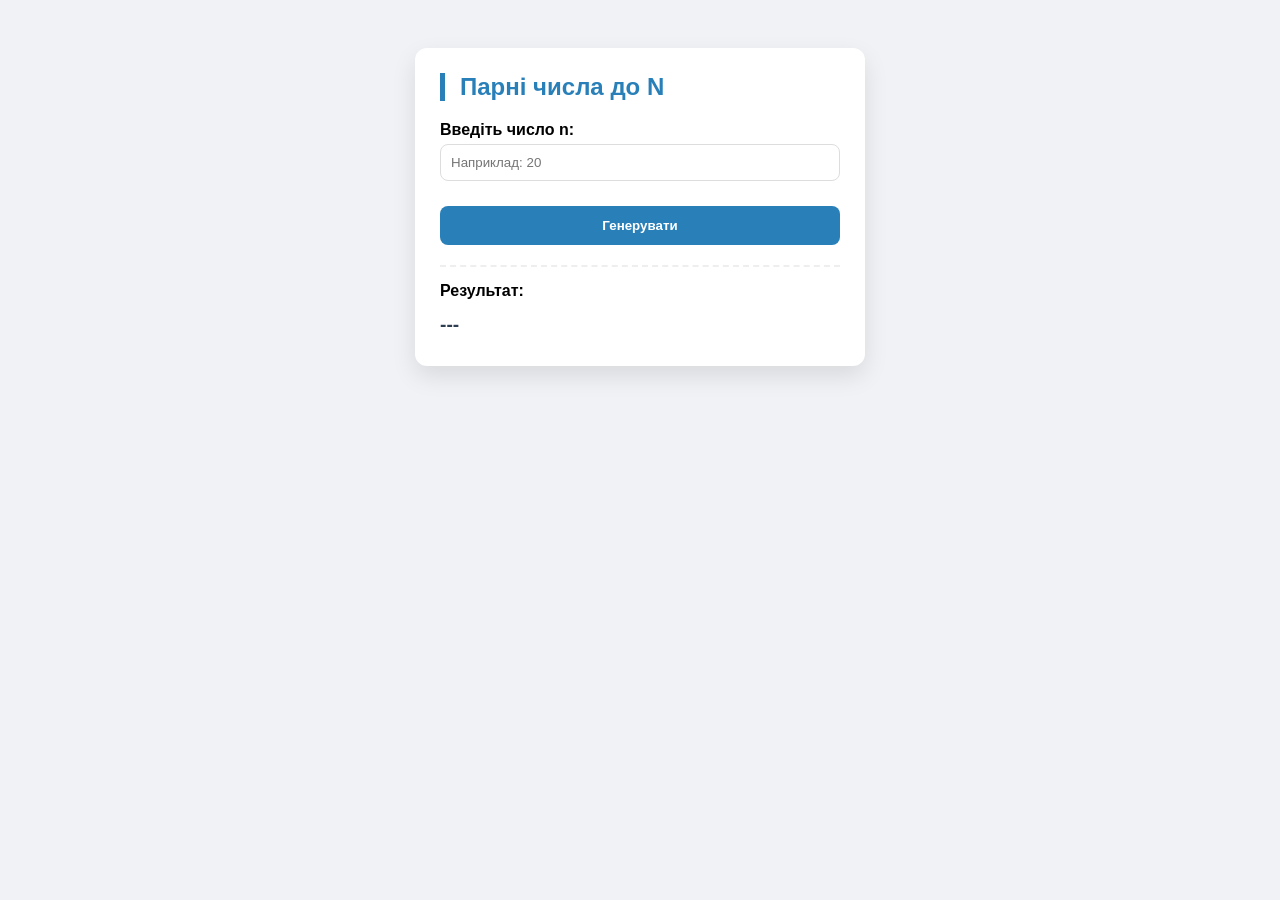
<file: index.html>
<!DOCTYPE html>
<html lang="uk">
<head>
    <meta charset="UTF-8">
    <meta name="viewport" content="width=device-width, initial-scale=1.0">
    <title>Завдання 5: Парні числа до N</title>
    <link rel="stylesheet" href="index.css">
</head>
<body>
    <div class="card">
        <h2>Парні числа до N</h2>
        <div class="input-field">
            <label for="nInput">Введіть число n:</label>
            <input type="number" id="nInput" placeholder="Наприклад: 20">
        </div>
        <button id="genBtn">Генерувати</button>
        <div class="result-box">
            <p>Результат:</p>
            <div id="evenNumbersContainer" class="numbers-list">---</div>
        </div>
    </div>
    <script src="index.js"></script>
</body>
</html>
</file>
<file: index.css>
body {
    font-family: 'Segoe UI', sans-serif;
    background-color: #f0f2f5;
    display: flex;
    justify-content: center;
    padding: 40px 20px;
}

.card {
    background: #fff;
    width: 100%;
    max-width: 400px;
    padding: 25px;
    border-radius: 12px;
    box-shadow: 0 10px 25px rgba(0,0,0,0.1);
}

h2 {
    color: #2980b9;
    border-left: 5px solid #2980b9;
    padding-left: 15px;
    margin-top: 0;
}

.input-field {
    margin-bottom: 15px;
}

label {
    display: block;
    margin-bottom: 5px;
    font-weight: 600;
}

input {
    width: 100%;
    padding: 10px;
    border: 1px solid #ddd;
    border-radius: 8px;
    box-sizing: border-box;
}

button {
    width: 100%;
    padding: 12px;
    background-color: #2980b9;
    color: white;
    border: none;
    border-radius: 8px;
    cursor: pointer;
    font-weight: bold;
    margin-top: 10px;
}

button:hover {
    opacity: 0.9;
}

.result-box {
    margin-top: 20px;
    padding-top: 15px;
    border-top: 2px dashed #eee;
}

.result-box p {
    margin: 0 0 10px 0;
    font-weight: 600;
}

.numbers-list {
    word-wrap: break-word;
    color: #2c3e50;
    font-weight: bold;
    font-size: 1.2rem;
    line-height: 1.6;
}
</file>
<file: function.css>
body {
    font-family: 'Segoe UI', sans-serif;
    background-color: #f0f2f5;
    display: flex;
    justify-content: center;
    padding: 40px 20px;
}

.card {
    background: #fff;
    width: 100%;
    max-width: 400px;
    padding: 25px;
    border-radius: 12px;
    box-shadow: 0 10px 25px rgba(0,0,0,0.1);
}

h2 {
    color: #2980b9;
    border-left: 5px solid #2980b9;
    padding-left: 15px;
    margin-top: 0;
}

.input-field {
    margin-bottom: 15px;
}

label {
    display: block;
    margin-bottom: 5px;
    font-weight: 600;
}

input {
    width: 100%;
    padding: 10px;
    border: 1px solid #ddd;
    border-radius: 8px;
    box-sizing: border-box;
}

button {
    width: 100%;
    padding: 12px;
    background-color: #2980b9;
    color: white;
    border: none;
    border-radius: 8px;
    cursor: pointer;
    font-weight: bold;
    margin-top: 10px;
}

button:hover {
    opacity: 0.9;
}

.result-box {
    margin-top: 20px;
    padding-top: 15px;
    border-top: 2px dashed #eee;
}

.result-box p {
    margin: 0 0 10px 0;
    font-weight: 600;
}

.numbers-list {
    word-wrap: break-word;
    color: #2c3e50;
    font-weight: bold;
    font-size: 1.2rem;
    line-height: 1.6;
}
</file>
